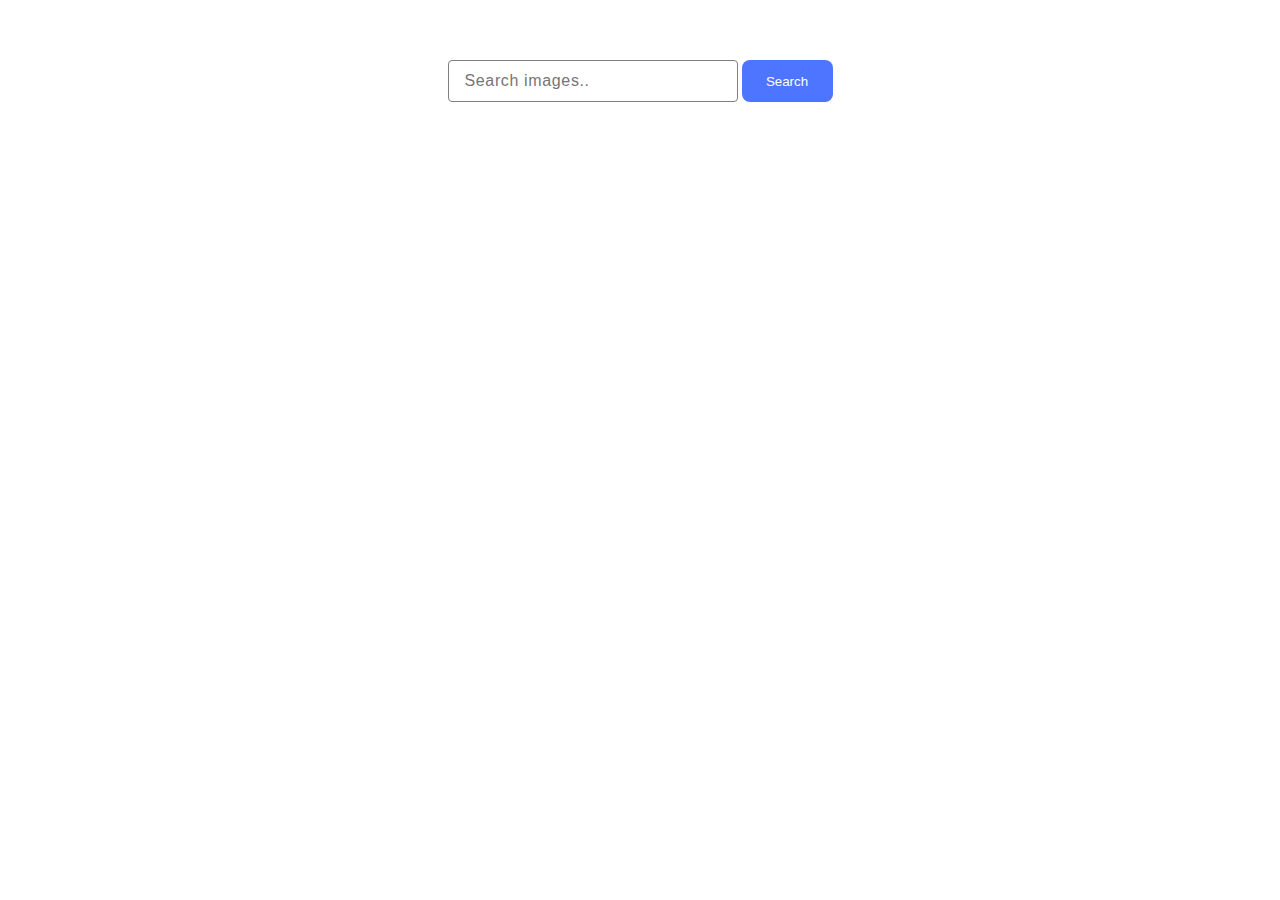
<file: src/index.html>
<!DOCTYPE html>
<html lang="en">
  <head>
    <meta charset="UTF-8" />
    <link rel="icon" type="image/svg+xml" href="/favicon.svg" />
    <meta name="viewport" content="width=device-width, initial-scale=1.0" />
    <title>Home Work 11</title>
    <link rel="stylesheet" href="./css/styles.css" />
  </head>
  <body>
    <div class="wrapper">
      <form class="form-inline">
        <div class="form-group">
          <input
            type="text"
            placeholder="Search images.. "
            class="form-control"
            name="query"
            required
          />
        </div>

        <button type="submit" class="btn">Search</button>
      </form>
      <span class="loader"></span>
      <ul class="js-list images"></ul>
    </div>
    <script type="module" src="./main.js"></script>
  </body>
</html>
</file>
<file: src/css/styles.css>
@import url('./reset.css');

.wrapper {
  display: flex;
  flex-direction: column;
  justify-content: center;
  padding-top: 36px;
}
.form-inline {
  display: flex;
  flex-direction: row;
  gap: 4px;
  justify-content: center;
  margin-top: 16px;
  margin-bottom: 30px;
}
.form-control {
  background-color: #fff;
  font-family: 'Montserrat', sans-serif;
  font-weight: 400;
  font-size: 16px;
  line-height: 1.5;
  letter-spacing: 0.04em;
  color: #808080;
  border: 1px solid #808080;
  border-radius: 4px;
  width: 272px;
  height: 40px;
  padding: 0 0 0 16px;
}
.form-control:hover {
  border: 1px solid #000;
  background-color: #fff;
}
.btn {
  border-radius: 8px;
  padding: 8px 16px;
  width: 91px;
  height: 42px;
  color: #ffffff;
  background: #4e75ff;
  border: none;
}
.btn:hover {
  background: #6c8cff;
}
.images {
  display: flex;
  flex-wrap: wrap;
  justify-content: center;
  align-content: center;
  row-gap: 24px;
  column-gap: 24px;
  background-color: #fff;
}
.gallery-item {
  border: 1px solid #808080;
  display: flex;
  flex-direction: column;
  align-items: center;
}
.gallery-image {
  display: block;
  width: 360px;
  height: 200px;
}
.card-description {
  border-bottom: 1px solid #808080;
  border-left: 1px solid #808080;
  border-right: 1px solid #808080;
  width: 360px;
  height: 48px;
  display: flex;
  flex-direction: row;
  justify-content: space-evenly;
  gap: 8px;
}
.description {
  font-family: 'Montserrat', sans-serif;
  font-weight: 600;
  font-size: 12px;
  line-height: 1.33333;
  letter-spacing: 0.04em;
  color: #2e2f42;
  display: flex;
  flex-direction: column;
  align-items: center;
  justify-content: center;
}
.accent {
  font-weight: 400;
  font-size: 12px;
  line-height: 2;
  letter-spacing: 0.04em;
  color: #2e2f42;
}
.loader {
  visibility: hidden;
  margin-left: auto;
  margin-right: auto;
  width: 48px;
  height: 48px;
  border: 5px solid;
  border-color: #ff3d00 transparent;
  border-radius: 50%;
  display: inline-block;
  box-sizing: border-box;
  animation: rotation 1s linear infinite;
}

@keyframes rotation {
  0% {
    transform: rotate(0deg);
  }

  100% {
    transform: rotate(360deg);
  }
}

.is-visible {
  visibility: visible;
}
</file>
